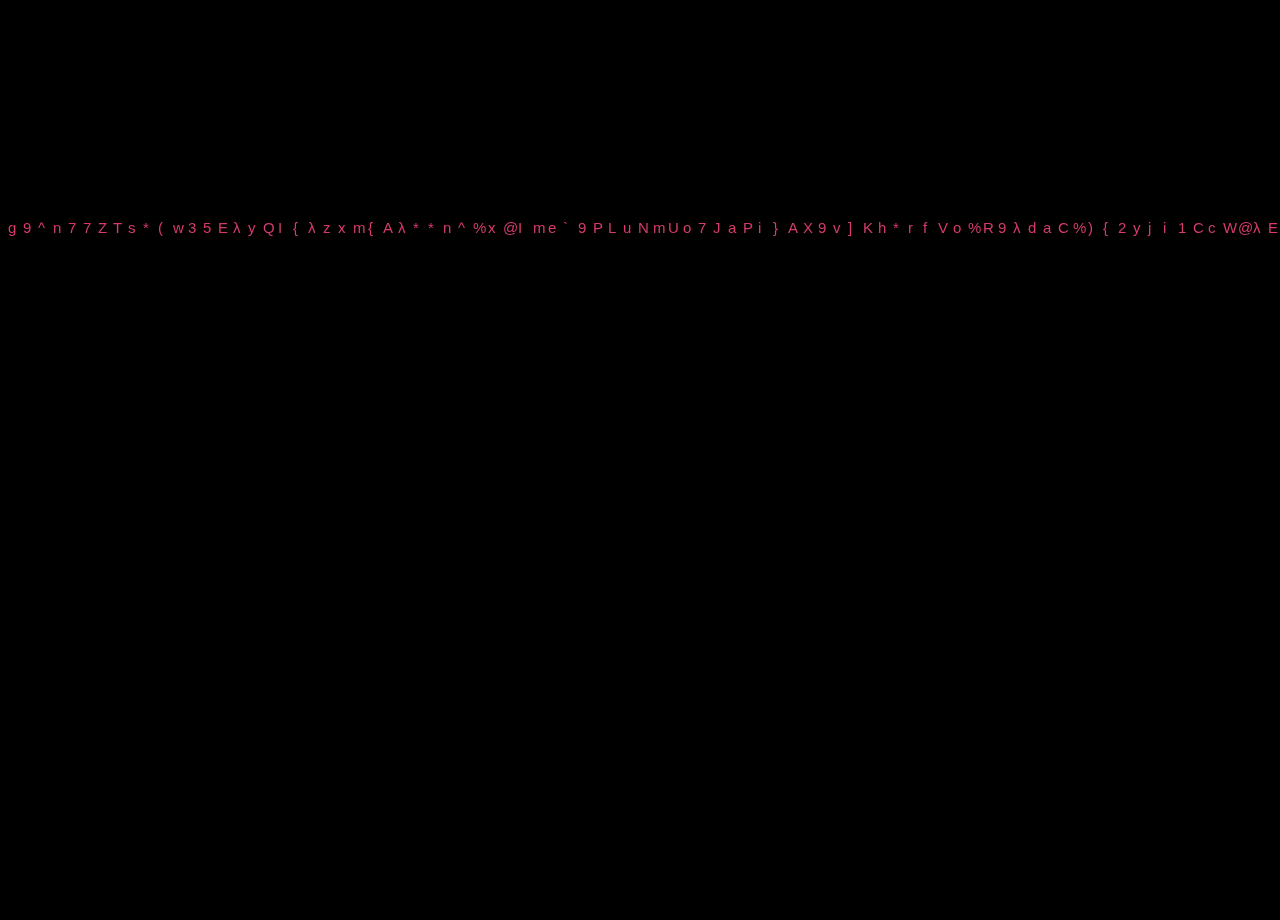
<file: coderain.html>
<!DOCTYPE html>
<html>
  <head>
    <title>veeλnti's shitass site</title>
    <link rel="icon" href="/favicon.svg" sizes="any" type="image/svg+xml">
  </head>
<body  id="home" bgcolor="black">
  <canvas id="c"></canvas>
  <script src="c.js"></script>
</body>
</html>
</file>
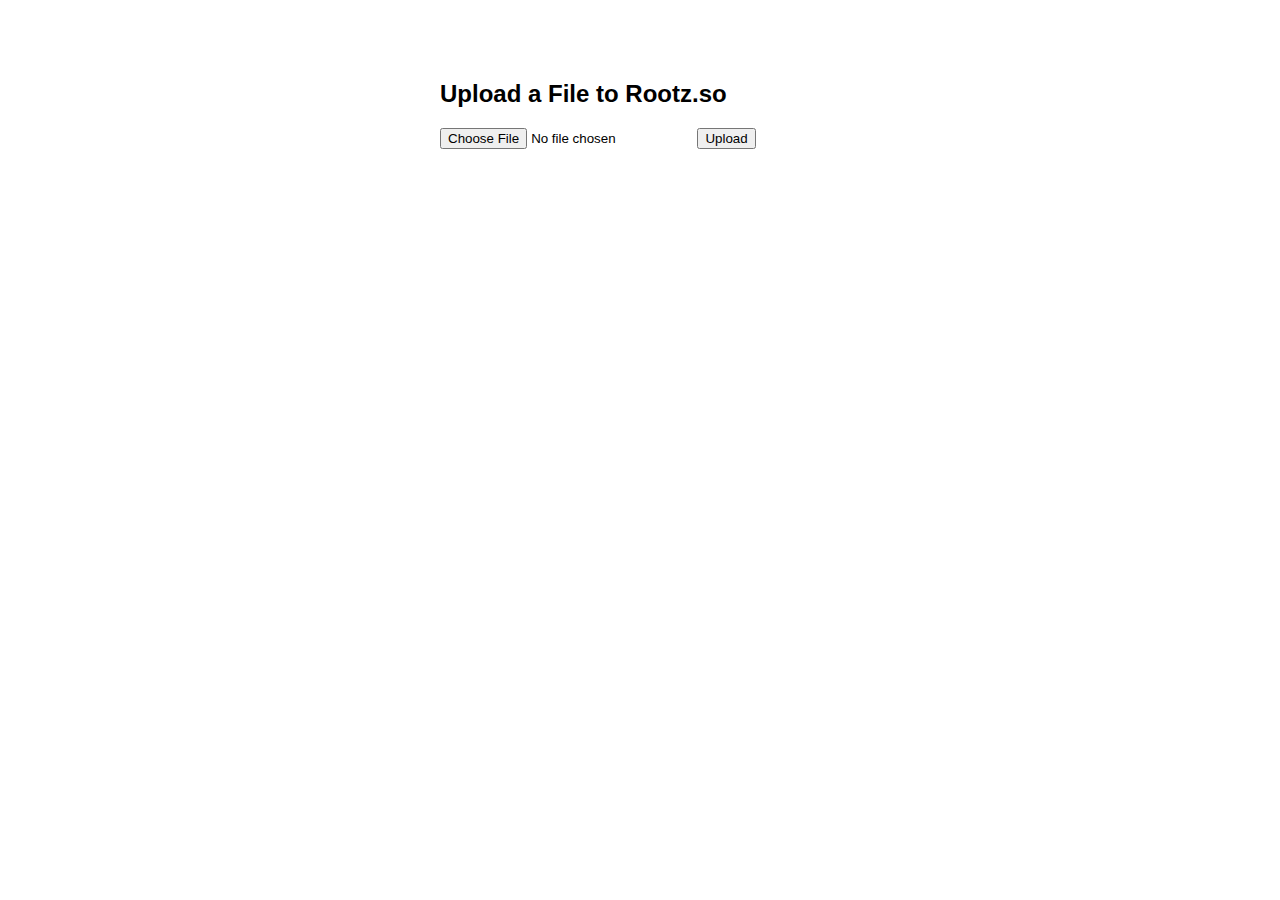
<file: upload.html>
<!DOCTYPE html>
<html lang="en">
<head>
  <meta charset="UTF-8">
  <title>Upload a File</title>
  <style>
    body { font-family: Arial, sans-serif; max-width: 400px; margin: 40px auto; padding: 20px; }
    #uploadStatus { margin-top: 15px; }
  </style>
</head>
<body>
  <h2>Upload a File to Rootz.so</h2>
  <form id="uploadForm">
    <input type="file" id="fileInput" required />
    <button type="submit">Upload</button>
  </form>
  <div id="uploadStatus"></div>

  <script src="upload.js"></script>
  <script>
    // Connect your upload.js logic to form and feedback elements:
    const uploadForm = document.getElementById('uploadForm');
    const statusDiv = document.getElementById('uploadStatus');

    // Prevent default form submission & show progress/errors
    uploadForm.addEventListener('submit', async function(e) {
      e.preventDefault();
      if (!fileInput.files[0]) {
        statusDiv.textContent = "Please select a file.";
        return;
      }
      statusDiv.textContent = "Uploading...";
      try {
        const result = await uploadFile(fileInput.files[0]);
        statusDiv.innerHTML =
          `✅ Success!<br>Share: <a href="https://rootz.so/d/${result.shortId}" target="_blank">https://rootz.so/d/${result.shortId}</a>`;
      } catch (err) {
        statusDiv.textContent = "❌ Upload failed: " + err.message;
      }
    });
  </script>
</body>
</html>
</file>
